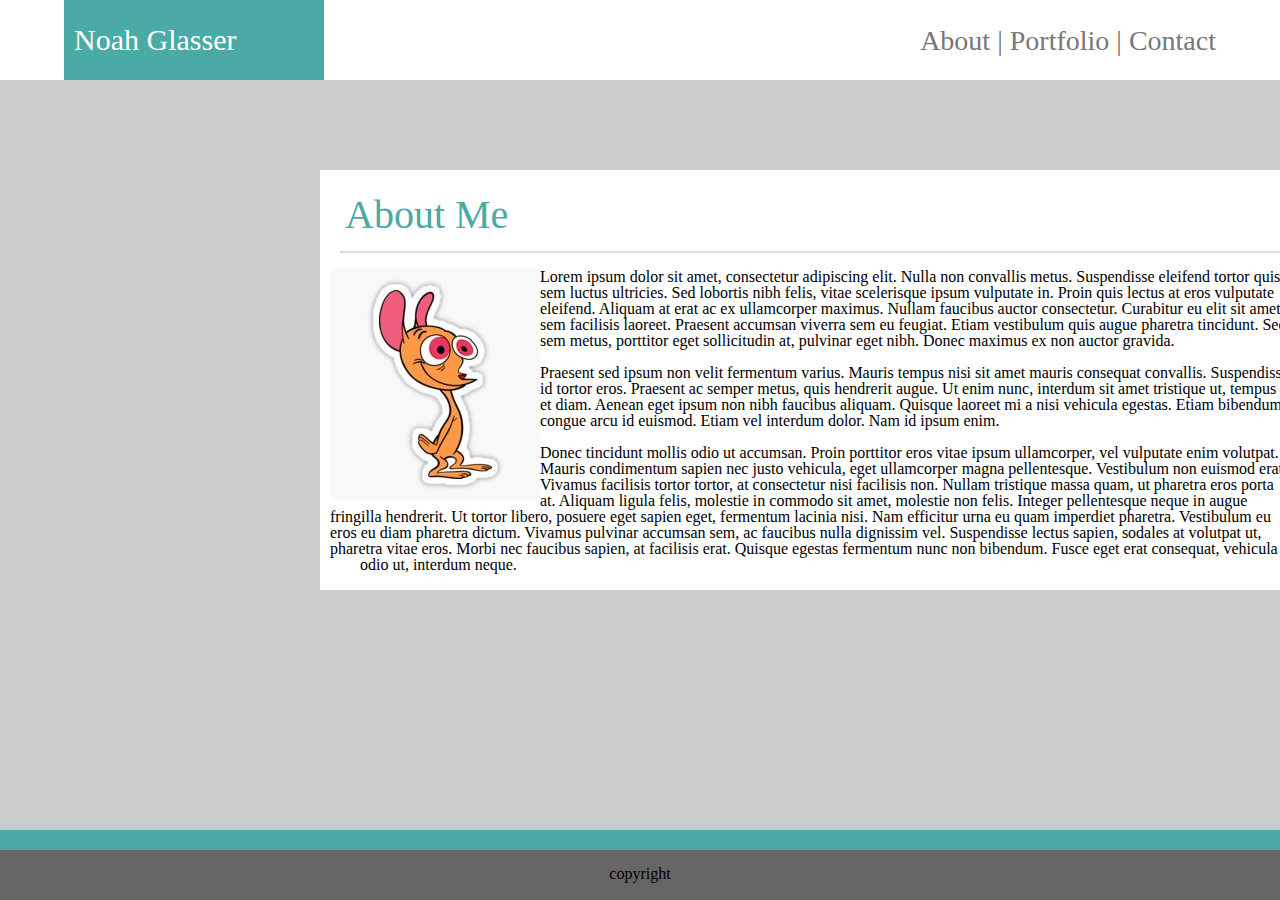
<file: index.html>
<!DOCTYPE html>
<html lang="en-US">
<head>
    <meta charset="UTF-8">
    <title>homework</title>
    <link rel="stylesheet" type="text/css" href="reset.css">
    <link rel="stylesheet" type="text/css" href="style.css">
</head>

<body>
<header>
    <h1>Noah Glasser</h1>
    <h3>About | Portfolio | Contact</h3>
</header>
    <section>
        <h2>About Me</h2>
        <br>
        <div id="div1"></div>
        <br>
        <img src="images/ren.jpg"
        <p>

            Lorem ipsum dolor sit amet, consectetur adipiscing elit. Nulla non convallis metus. Suspendisse eleifend tortor quis sem luctus ultricies. Sed lobortis nibh felis, vitae scelerisque ipsum vulputate in. Proin quis lectus at eros vulputate eleifend. Aliquam at erat ac ex ullamcorper maximus. Nullam faucibus auctor consectetur. Curabitur eu elit sit amet sem facilisis laoreet. Praesent accumsan viverra sem eu feugiat. Etiam vestibulum quis augue pharetra tincidunt. Sed sem metus, porttitor eget sollicitudin at, pulvinar eget nibh. Donec maximus ex non auctor gravida.
            
            <br>
            <br>

            Praesent sed ipsum non velit fermentum varius. Mauris tempus nisi sit amet mauris consequat convallis. Suspendisse id tortor eros. Praesent ac semper metus, quis hendrerit augue. Ut enim nunc, interdum sit amet tristique ut, tempus et diam. Aenean eget ipsum non nibh faucibus aliquam. Quisque laoreet mi a nisi vehicula egestas. Etiam bibendum congue arcu id euismod. Etiam vel interdum dolor. Nam id ipsum enim.
            
            <br>
            <br>

            Donec tincidunt mollis odio ut accumsan. Proin porttitor eros vitae ipsum ullamcorper, vel vulputate enim volutpat. Mauris condimentum sapien nec justo vehicula, eget ullamcorper magna pellentesque. Vestibulum non euismod erat. Vivamus facilisis tortor tortor, at consectetur nisi facilisis non. Nullam tristique massa quam, ut pharetra eros porta at. Aliquam ligula felis, molestie in commodo sit amet, molestie non felis. Integer pellentesque neque in augue fringilla hendrerit. Ut tortor libero, posuere eget sapien eget, fermentum lacinia nisi. Nam efficitur urna eu quam imperdiet pharetra. Vestibulum eu eros eu diam pharetra dictum. Vivamus pulvinar accumsan sem, ac faucibus nulla dignissim vel. Suspendisse lectus sapien, sodales at volutpat ut, pharetra vitae eros. Morbi nec faucibus sapien, at facilisis erat. Quisque egestas fermentum nunc non bibendum. Fusce eget erat consequat, vehicula odio ut, interdum neque.

        </p>
    </section>
    <br>


    <footer id="footer">
        <br>
        
    copyright
        <br>
    </footer>
</body>
</html>
</file>
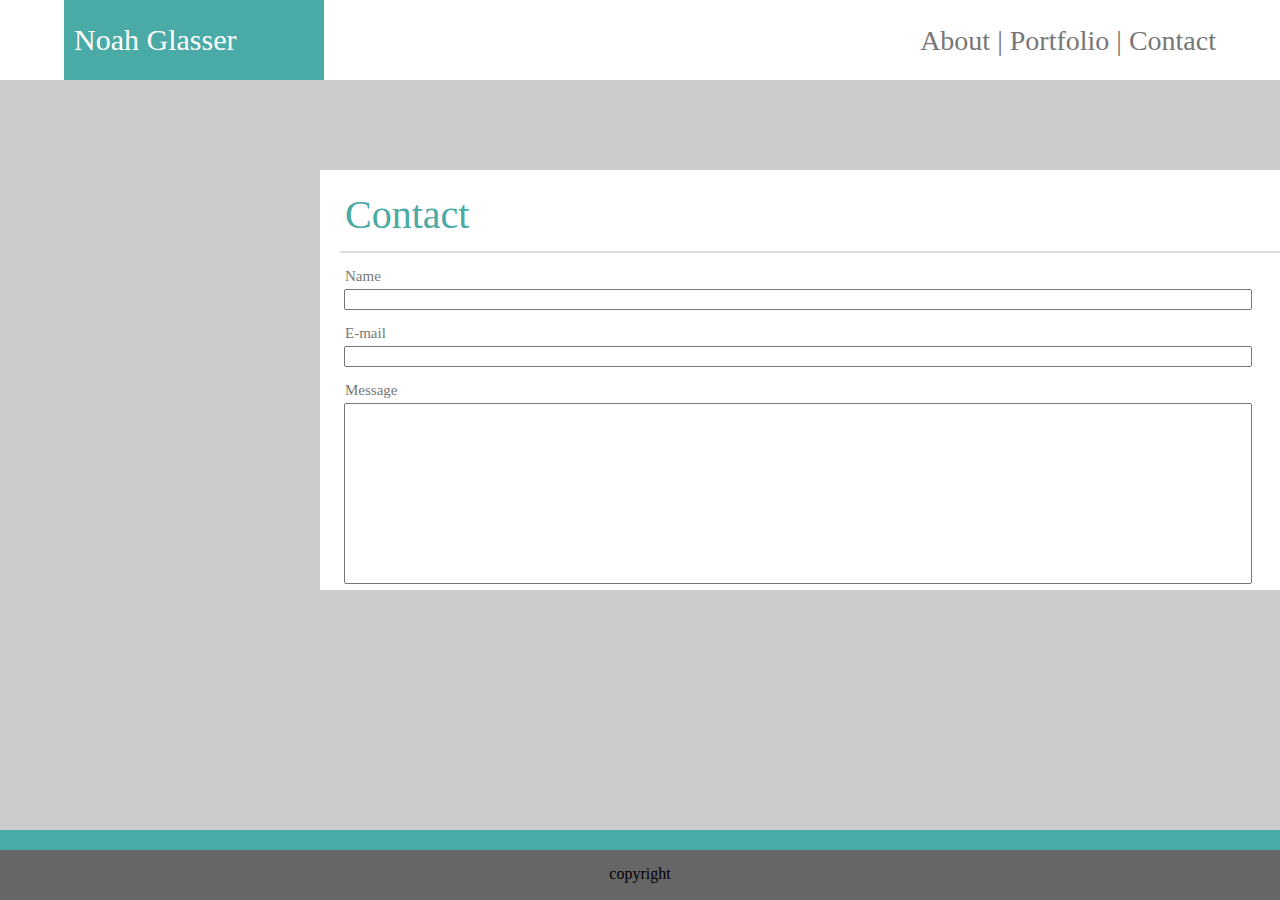
<file: contact.html>
<!DOCTYPE html>
<html lang="en-US">
<head>
    <meta charset="UTF-8">
    <title>homework</title>
    <link rel="stylesheet" type="text/css" href="reset.css">
    <link rel="stylesheet" type="text/css" href="style.css">
</head>

<body>
<header>
    <h1>Noah Glasser</h1>
    <h3>About | Portfolio | Contact</h3>
</header>

<section>
    <h2>Contact</h2>
    <br>
    <div id="div1"></div>
    <br>
    <p>Name</p>
    <br>
    <input type="text" name="fname">
    <br>
    <br>
    <p>E-mail</p>
    <br>
    <input type="text" name="fname">
    <br>
    <br>
    <p>Message</p>
    <input id="m" type="text" name="fname">
    <br>

</section>

<footer id="footer">
    <br>
    
copyright
    <br>
</footer>
</body>
</html>
</file>
<file: style.css>
header {
    background: #ffffff;
    width: 100%;
    height: 80px;
    font-family: 'Georgia', Times, Times New Roman, serif;
}
body{
    background: #cccccc;
    height: 740px;
}

h1 {
    background: #4aaaa5;
    text-align: left;
    color: white;
    font-size: 30px;
    font-size: bold;
    width: 250px;
    height: 55px;
    float: left;
    position: absolute;
    left: 5%;
    top: 0%;
    padding-top: 25px;
    padding-left: 10px;
}

h3 {
text-align: right;
background: none;
font-size: 28px;
color: #777777;
right: 5%;
top: 3%;
position: absolute;
}

section{
    background: #ffffff;
    width: 960px;
    height: 400px;
    margin-top: 7%;
    margin-left: 25%;
    margin-right: 25%;
    padding: 10px;
    
}

h2{
    color:#4aaaa5;
    font-size: 40px;
    padding-left: 15px;
    padding-top: 15px;
    font-family: 'Georgia', Times, Times New Roman, serif;
}

#div1 {
    background: #dddddd;
    height: 2px;
    width: 940px;
    margin-left: 10px;
}

p {
    font-size: 15px;
    padding-left: 15px;
    padding-right: 15px;
    padding-bottom: 5px;
    float: left;
    text-align: left;
    
    color: #777777;
}

img {
    float: left;


}

#div2 {
    color: #4aaaa5;
    height: 20px;
    width: 100%;
    position: fixed;
    bottom: 0px;
}

#footer {
    background: #666666;
    border-top: 20px solid #4aaaa5;
    height: 50px;
    width: 100%;
    position: fixed;
    bottom: 0px;
    text-align: center
}

input {
    width: 900px;
    margin-left: 14px;
}

#m {
    height: 175px;
}

.port {
    padding-left: 30px;
    padding-right: 30px;
    margin: 10px;
    width: 200px;
    height: 125px;
}
</file>
